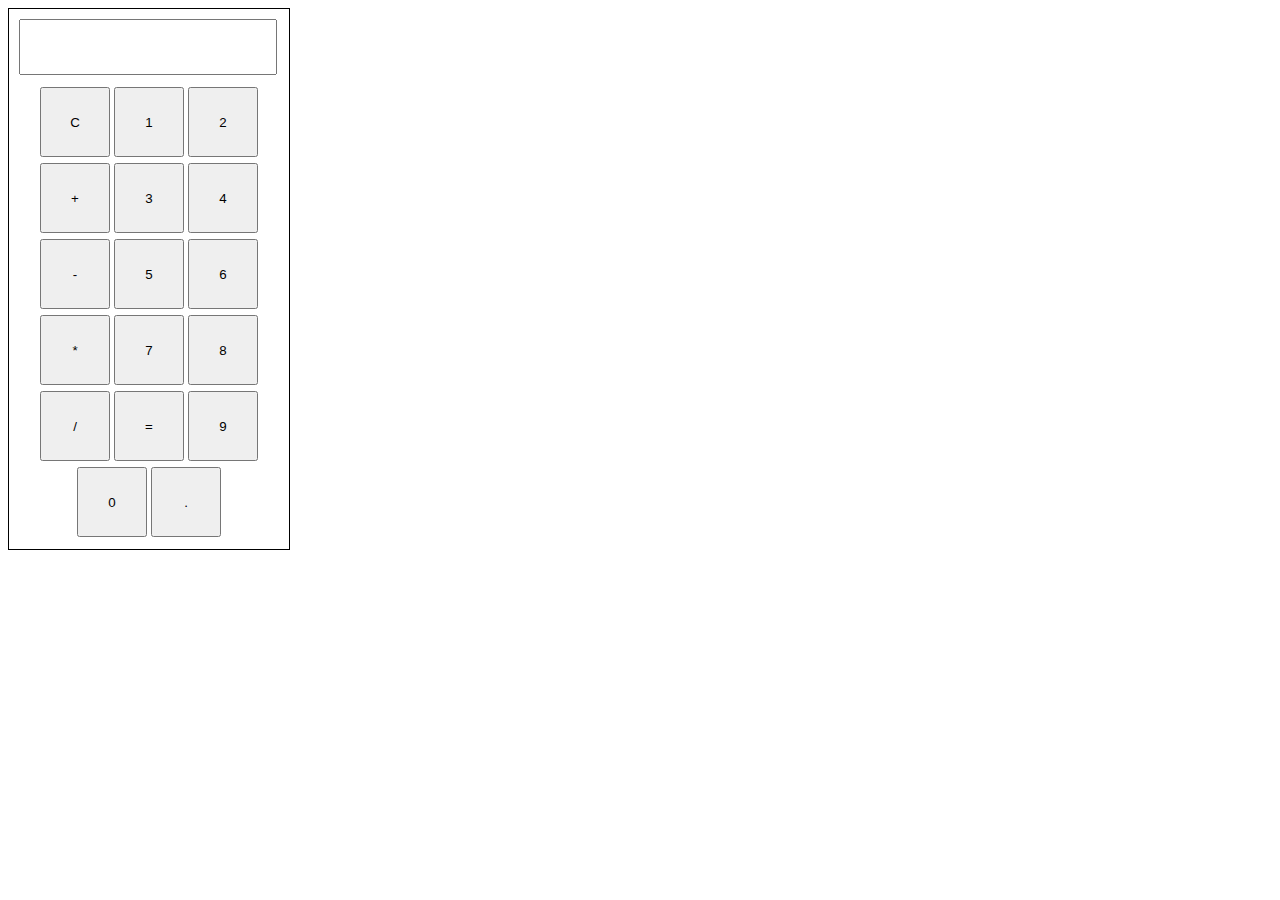
<file: index.html>
<!DOCTYPE html>
<html lang="en">
<head>
  <meta charset="UTF-8">
  <meta name="viewport" content="width=device-width, initial-scale=1.0">
  <link rel="stylesheet" href="style.css">
  <title>calculator</title>
</head>
<body>
  <div class="area">
  <input type="text" class="final" readonly>
  <div class="first_line">
  <button class="a" onclick="result='';
  document.querySelector('.final').value=result;">C</button>
  <button class="a" onclick="result=result+'1';
  document.querySelector('.final').value=result;">1</button>
  
  <button class="a"onclick="result=result+'2';
  document.querySelector('.final').value=result;">2</button>
</div>
<div class="first_line">
  <button class="a" onclick="result=result+'+';
  document.querySelector('.final').value=result;">+</button>
  <button class="a" onclick="result=result+'3';
  document.querySelector('.final').value=result;">3</button>
  <button class="a" onclick="result=result+'4';
  document.querySelector('.final').value=result;">4</button>
</div>
<div class="first_line">
  <button class="a" onclick="result=result+'-';
  document.querySelector('.final').value=result;">-</button>
  <button class="a" onclick="result=result+'5';
  document.querySelector('.final').value=result;">5</button>
  <button class="a" onclick="result=result+'6';
  document.querySelector('.final').value=result;">6</button>
</div>
<div class="first_line">
  <button class="a" onclick="result=result+'*';
  document.querySelector('.final').value=result;">*</button>
  <button class="a" onclick="result=result+'7';
  document.querySelector('.final').value=result;">7</button>
  <button class="a" onclick="result=result+'8';
  document.querySelector('.final').value=result;">8</button>
</div>
<div class="first_line">
  <button class="a" onclick="result=result+'/';
  document.querySelector('.final').value=result;">/</button>
  <button class="a" onclick="let final_val=eval(result);
  result=final_val;
  document.querySelector('.final').value=result;">=</button>
  <button class="a" onclick="result=result+'9';
  document.querySelector('.final').value=result;">9</button>
</div>
<div class="first_line">
  <button class="a" onclick="result=result+'0';
  document.querySelector('.final').value=result;">0</button>
  <button class="a"onclick="result=result+'.';
  document.querySelector('.final').value=result;">.</button>
 
</div>
  </div>
  <script>
    let result="";
    document.querySelector('.final').value=result;
  </script>
</body>
</html>
</file>
<file: style.css>
.final{
  width: 250px;
  height:50px;
  margin: 10px;

}
.area{
  width: 280px;
  height: 540px;
  border: 1px solid black;
}
.a{
  height: 70px;
  width: 70px;
  margin: 2px;
}
.first_line{
  display:flex;
  justify-content: center;
  margin-bottom: 2px;
  
  
}
</file>
